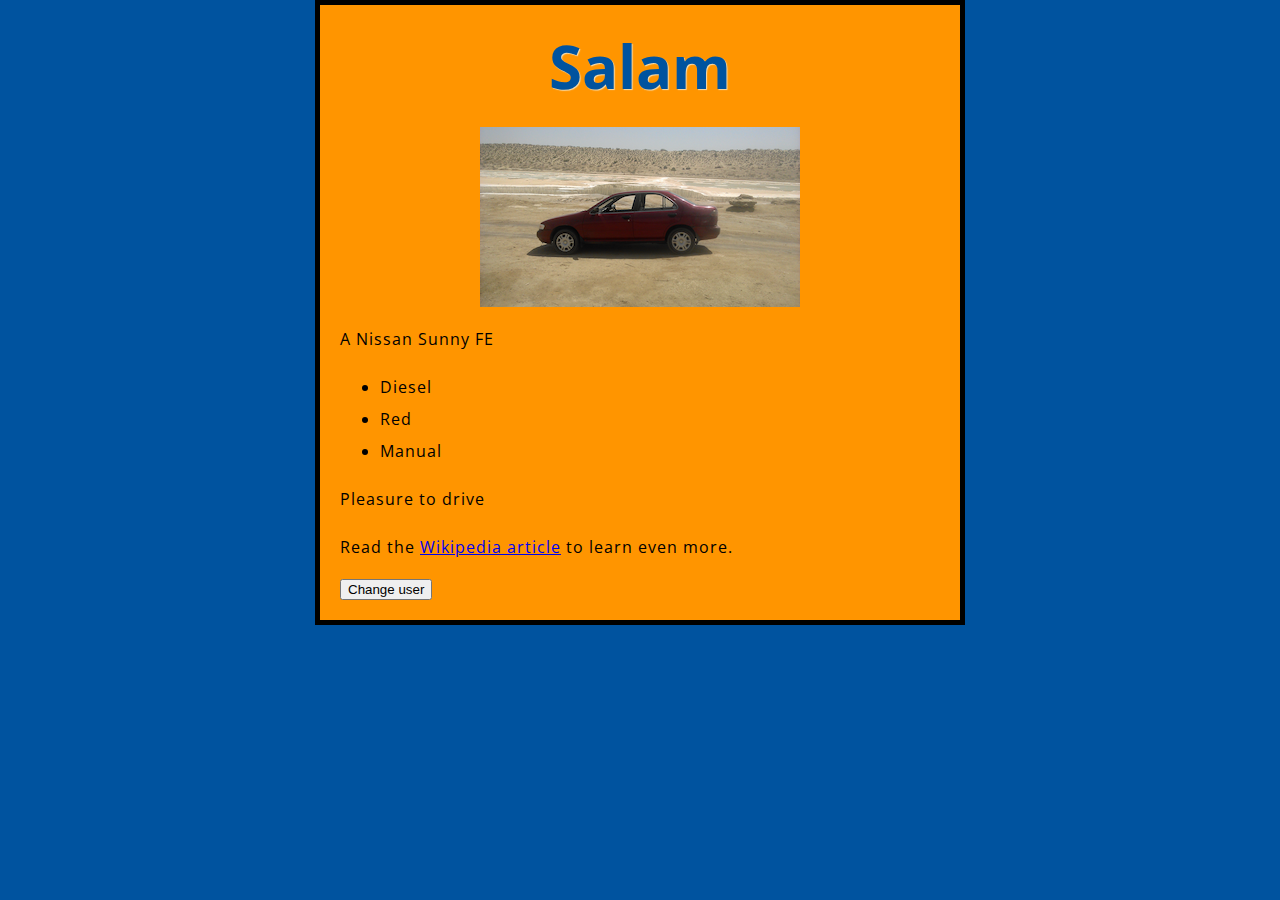
<file: index.html>
<!DOCTYPE html>
<html lang="en-US">
  <head>
    <meta charset="utf-8" />
    <meta name="viewport" content="width=device-width" />
    <title>My test page</title>
    <link rel="stylesheet" href="styles/styles.css" />
    <link href="https://fonts.googleapis.com/css?family=Open+Sans" rel="stylesheet" />  
  </head>
  <body>
    <h1>Car is cool!</h1>
    <img src="images/car.png" alt="Car" />
    <p>A Nissan Sunny FE</p>
    <ul>
      <li>Diesel</li>
      <li>Red</li>
      <li>Manual</li>
    </ul>
    
    <p>Pleasure to drive</p>
    <p>
        Read the <a href="https://en.wikipedia.org/wiki/Nissan_Sunny#B14_(1993%E2%80%931998)">Wikipedia article</a> to learn even more.
    </p>
    <button>Change user</button>
    <script src="scripts/main.js" type="text/javascript"></script>
  </body>
</html>
</file>
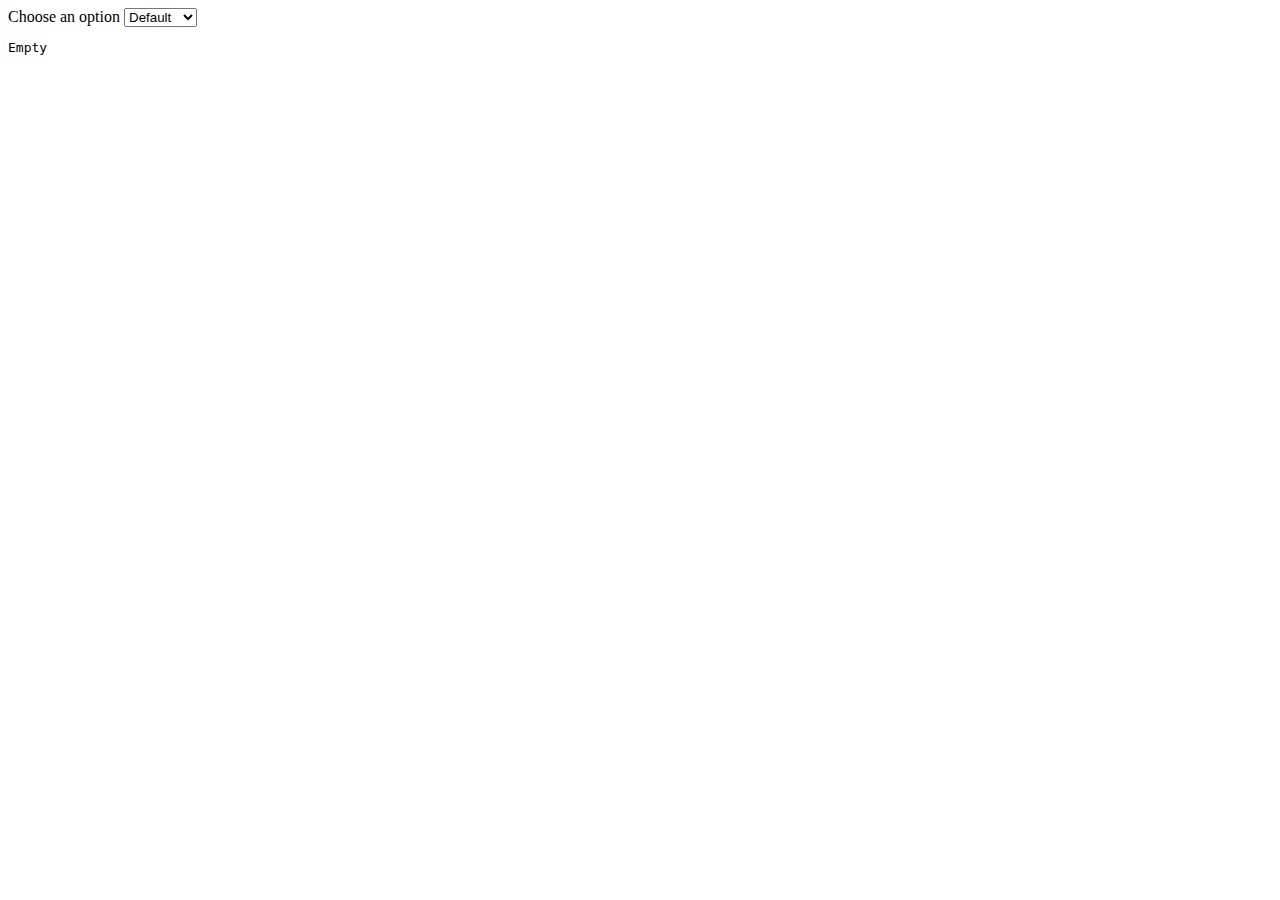
<file: fetch/fetch.html>
<!DOCTYPE html>
<html lang="en-US">
  <head>
    <meta charset="utf-8" />
    <meta name="viewport" content="width=device-width" />
    <title>Fetch test</title>
  </head>
  <body>
    <form>
        <label for="choose-option">Choose an option</label>
        <select id="choose-option" name="choose-option">
          <option id="oDefault" value="0">Default</option>
          <option id="oOption1" value="1">Option 1</option>
          <option id="oOption2" value="2">Option 2</option>
        </select>
      </form>
      <pre id="pre-value">Empty</pre>
    <script src="scripts/fetch.js" type="text/javascript"></script>
  </body>
</html>
</file>
<file: styles/styles.css>
html {
    font-size: 10px; /* px means "pixels": the base font size is now 10 pixels high */
    font-family: "Open Sans", sans-serif; /* this should be the rest of the output you got from Google Fonts */
    background-color: #00539f;
  }

  body {
    width: 600px;
    margin: 0 auto;
    background-color: #ff9500;
    padding: 0 20px 20px 20px;
    border: 5px solid black;
  }  

  h1 {
    font-size: 60px;
    text-align: center;
    margin: 0;
    padding: 20px 0;
    color: #00539f;
    text-shadow: 1px 1px 1px wheat;
  }
  
  
  p,
  li {
    font-size: 16px;
    line-height: 2;
    letter-spacing: 1px;
  }

  img {
    display: block;
    margin: 0 auto;
  }
</file>
